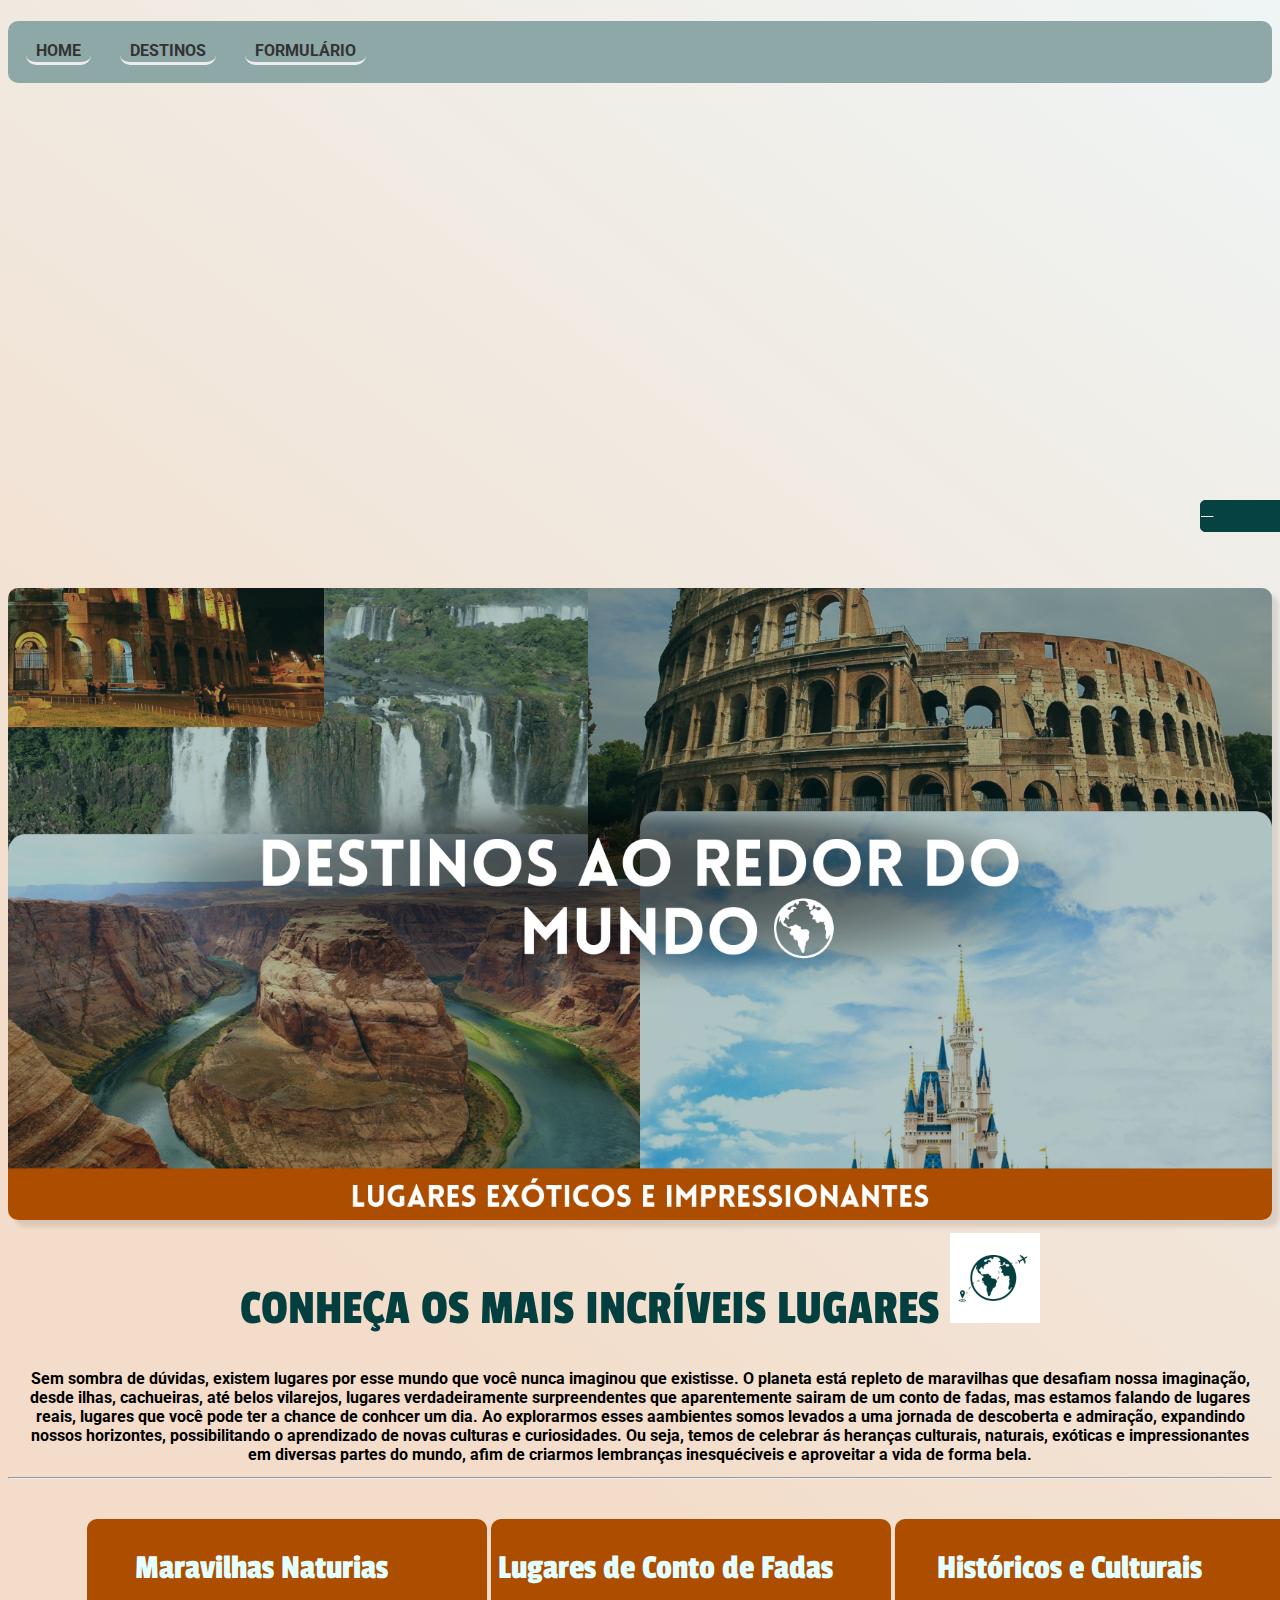
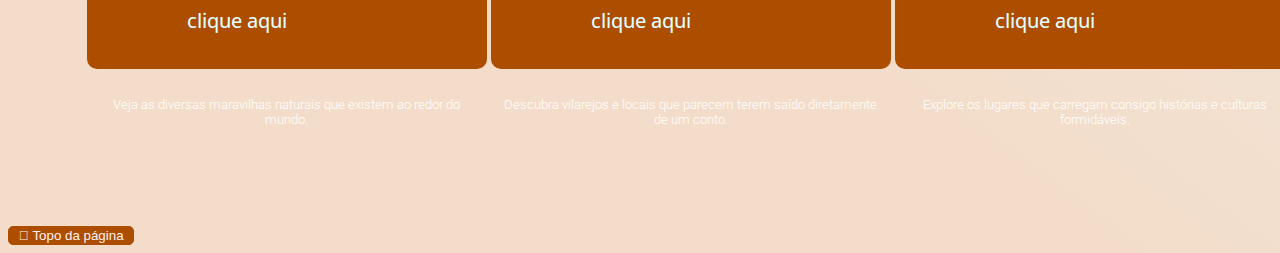
<file: Atividade 03/index.html>
<!DOCTYPE html>
<html lang="pt-br">
<head>
    <meta charset="UTF-8">
    <meta name="viewport" content="width=device-width, initial-scale=1.0">
    <title>Destinos ao Redor do Mundo</title>
    <link rel="stylesheet" type="text/css" href="style.css"/>
    </head>

    <body id="bodyindex">

    <!-- ancora e secao -->
    <h1 id="inicio"></h1> 
        <!-- menu -->
        <nav id="menu"> 
            <ul> 
              <li><a href="#inicio" id="corpo">HOME</a></li>
              <li><a href="#meio" id="corpo">DESTINOS</a></li>
              <li><a href="Formulario/formulario1.html" id="corpo" target="_blank">FORMULÁRIO</a></li>
            </ul> 
          </nav>

  
 
   <div id="flex">
          <img src="./Arquivos/imagens/Inserir um título.jpg" id="principal"></div>
        
      
  <!-- Título Principal -->
  <h1 id="especial"> CONHEÇA OS MAIS INCRÍVEIS LUGARES <img id="imagem" src="./Arquivos/imagens/Design sem nome (3).jpg" width="90px" /> </h1>
        <!-- Introduzindo o assunto -->
        <p align="justify" id="corpo1">
            Sem sombra de dúvidas, existem lugares por esse mundo que você nunca imaginou que existisse. O planeta está repleto de maravilhas que desafiam nossa imaginação, desde ilhas, cachueiras, até belos vilarejos, lugares verdadeiramente surpreendentes que aparentemente sairam de um conto de fadas, mas estamos falando de lugares reais, lugares que você pode ter a chance de conhcer um dia. Ao explorarmos esses aambientes somos levados a uma jornada de descoberta e admiração, expandindo nossos horizontes, possibilitando o aprendizado de novas culturas e curiosidades. Ou seja, temos de celebrar ás heranças culturais, naturais, exóticas e impressionantes em diversas partes do mundo, afim de criarmos lembranças inesquéciveis e aproveitar a vida de forma bela.
        </p>
       
<hr/>
         <!-- ancora meio -->
        <h1 id="meio"></h1> 
        <table id="table">
            <tr>
        <!-- Tópico 1 / página 2 : direcionar do index para a página 2 (maravilhas naturais)-->
        <td><p>
            <a href="./Arquivos/páginas/página 02.html" target="_blank"><button id="botao3" >
            <h2 id="especial3">Maravilhas Naturias <p id="minit">clique aqui</p></h2>
            
            <p id="corpo2">
                Veja as diversas maravilhas naturais que existem ao redor do mundo.
            </p>
            </button></a></td>
            <td>     <a href="./Arquivos/páginas/página 3.html" target="_blank"><button id="botao3">
                <h2 id="especial3">Lugares de Conto de Fadas <p id="minit">clique aqui</p></h2>
                
                <p id="corpo2">
                Descubra vilarejos e locais que parecem terem saído diretamente de um conto.
                </p>
            </button></a>
            </td>
            <td>  <a href="./Arquivos/páginas/página 04.html" target="_blank"><button id="botao3">
                <h2 id="especial3">Históricos e Culturais <p id="minit">clique aqui</p></h2>
                
                <p  id="corpo2">
                    Explore os lugares que carregam consigo histórias e culturas formidáveis.
                </p>
                </button></a></td>
        </p>
        </tr>


    </table>
        <br/>
       <!-- âncora : inicio da página (flutuante/botão) -->
       <h1 id="inicio"></h1>
        <a href="#inicio" id="botao1">𖤂</a>

        <!-- âncora (alternativa) : inicio da página -->
        <br/>
        <h1 id="inicio"></h1>
        <a href="#inicio" ><button id="botao">&nbsp;𖤂 Topo da página&nbsp;</button></a>
        
</body>
</html>
</file>
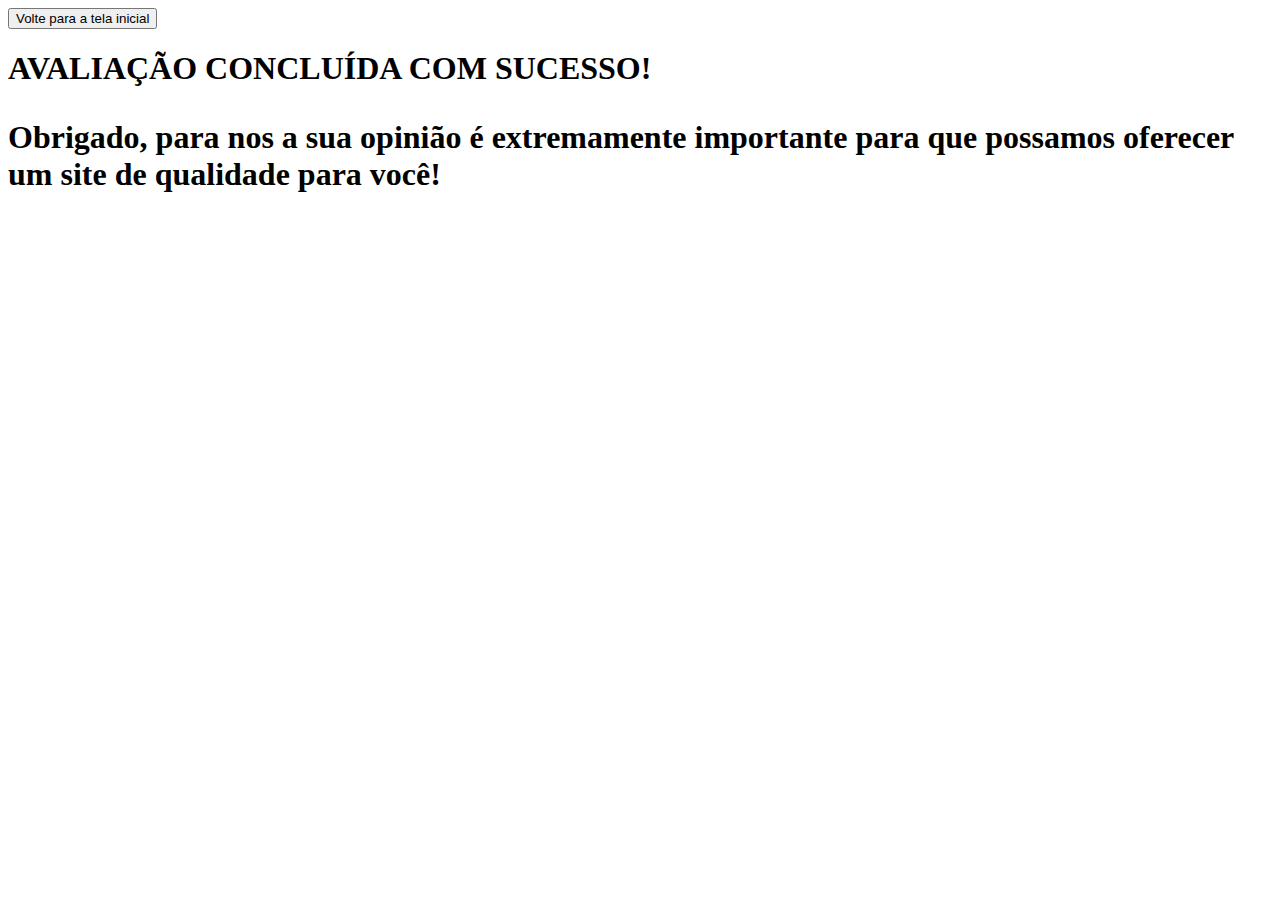
<file: Atividade 03/Formulario/pagina_sucesso.html>
<!DOCTYPE html>
<html lang="en">
<head>
    <meta charset="UTF-8">
    <meta name="viewport" content="width=device-width, initial-scale=1.0">
    <link rel="stylesheet" href="C:\Users\Ana Laura\Documents\Atividade 03\Arquivos\interface\style6.css" type="text/css">
    <title>Avaliação Enviada</title>
</head>
<body id="bodyob">
    <a href="../index.html"><button id="botao">Volte para a tela inicial</button></a>
    <H1 id="principal">AVALIAÇÃO CONCLUÍDA COM SUCESSO!  <p id="texto"> Obrigado, para nos a sua opinião é extremamente importante para que possamos oferecer um site de qualidade para você! </p></H1>
   
</body>
</html>
</file>
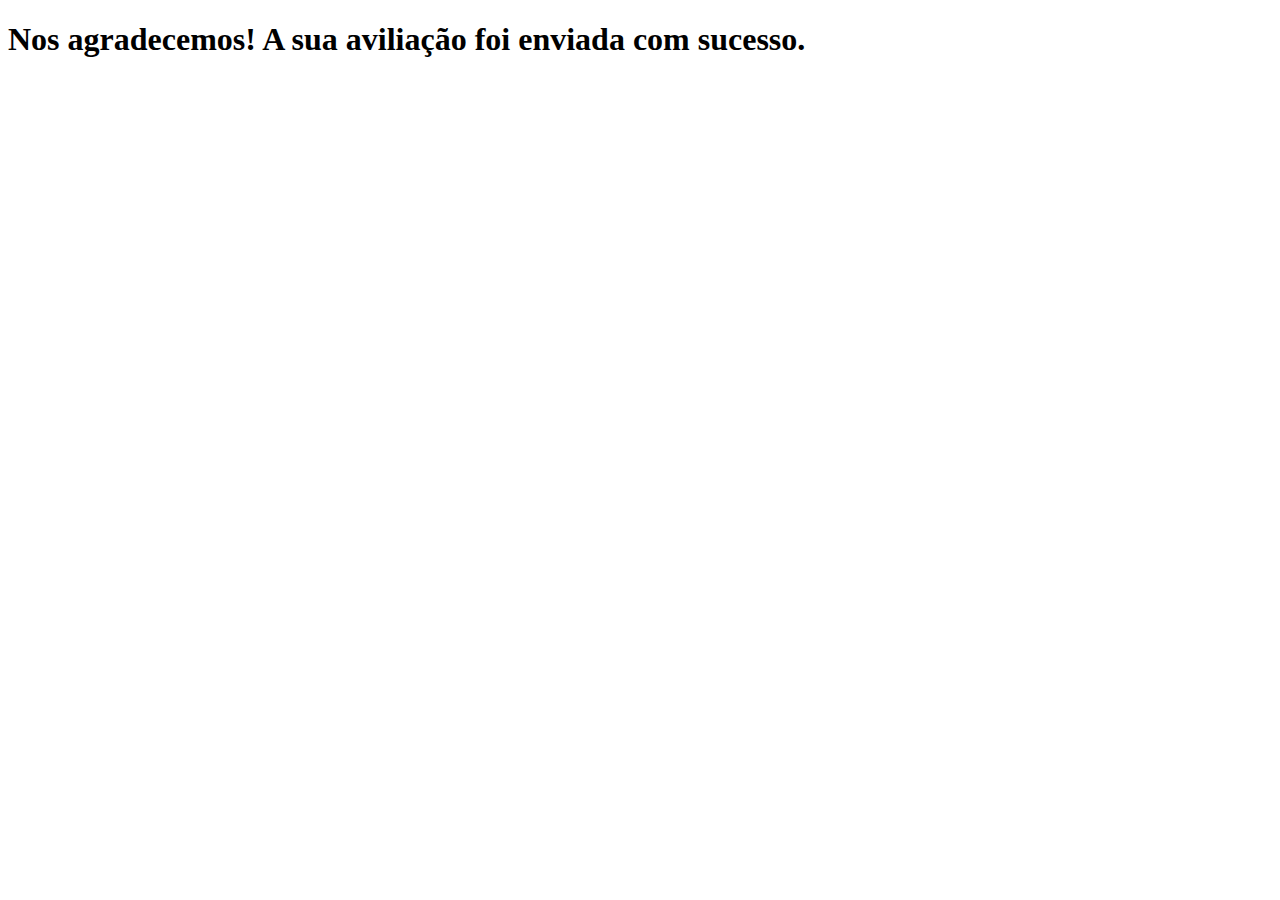
<file: Atividade 03/Arquivos/páginas/envio.html>
<!DOCTYPE html>
<html lang="en">
<head>
    <meta charset="UTF-8">
    <meta name="viewport" content="width=device-width, initial-scale=1.0">
    <title>Agradecimento</title>
</head>
<body>
    <h1>Nos agradecemos! A sua aviliação foi enviada com sucesso.</h1>
</body>
</html>
</file>
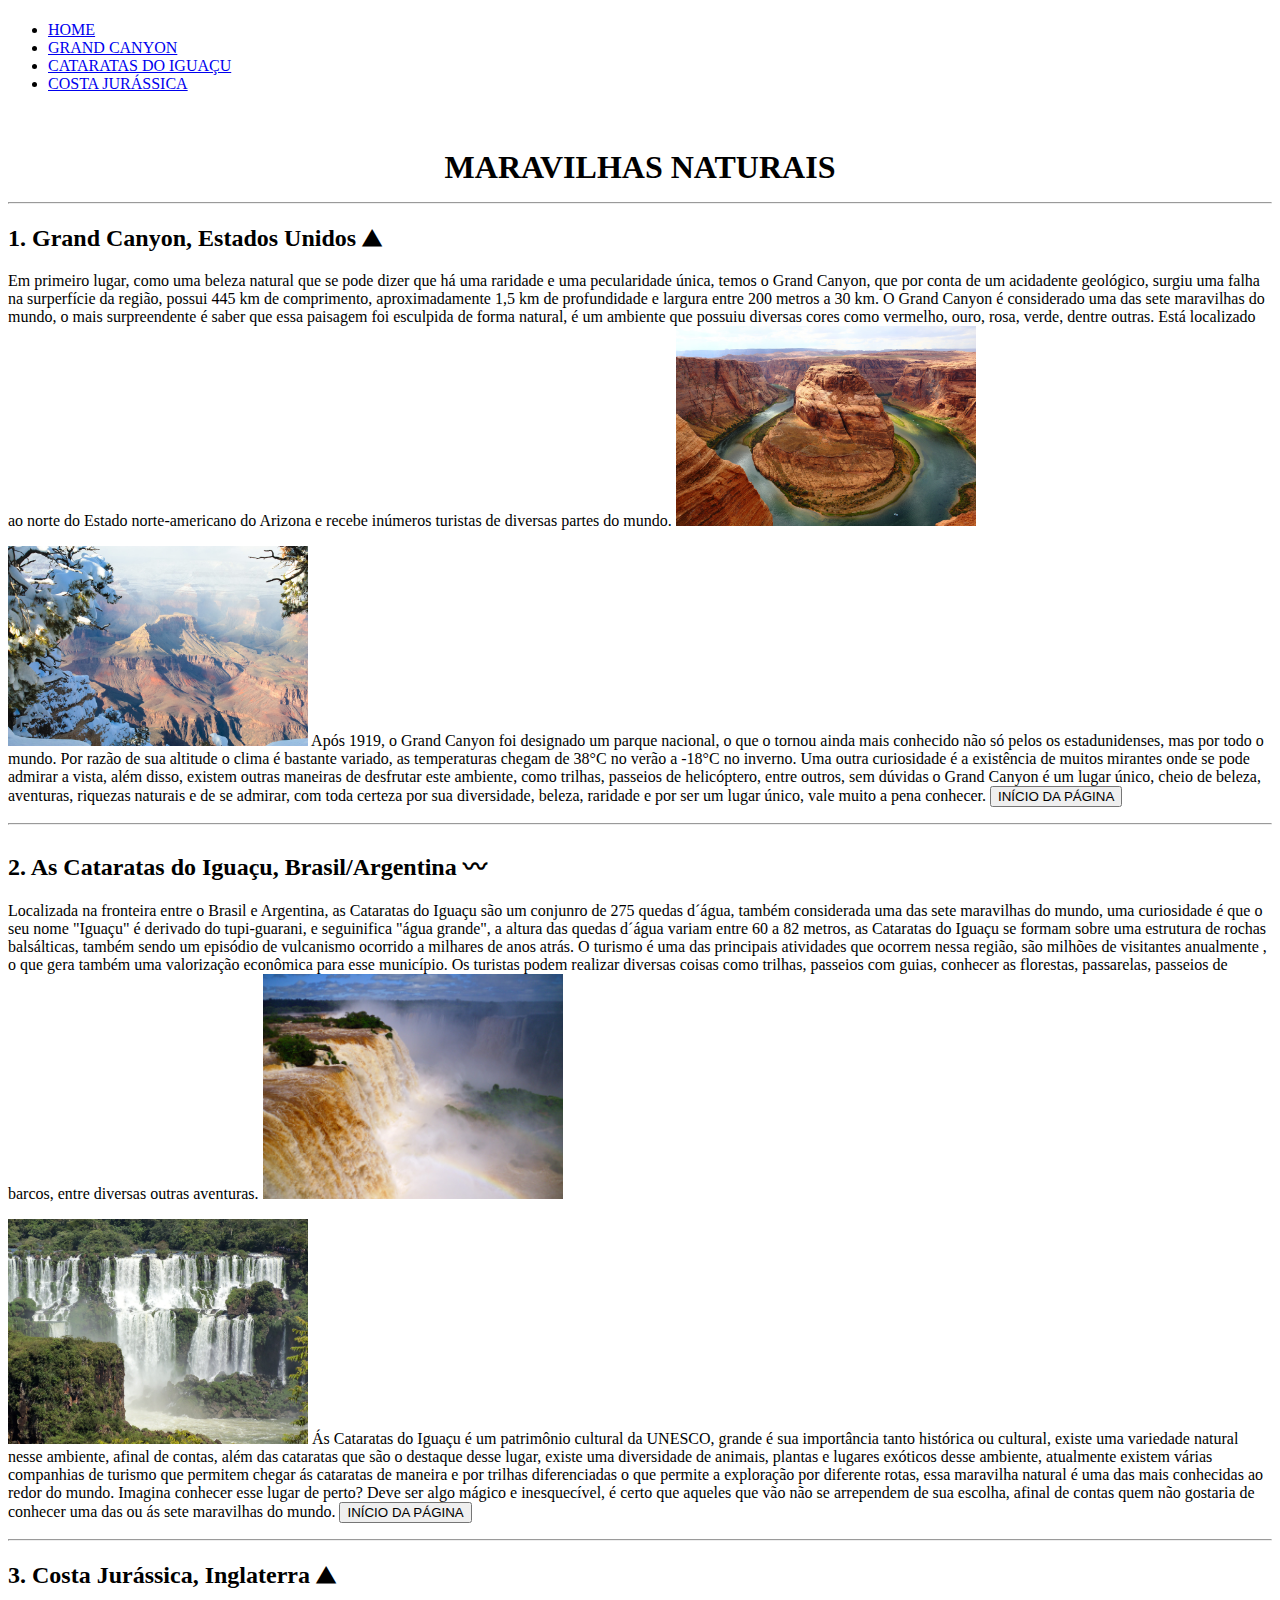
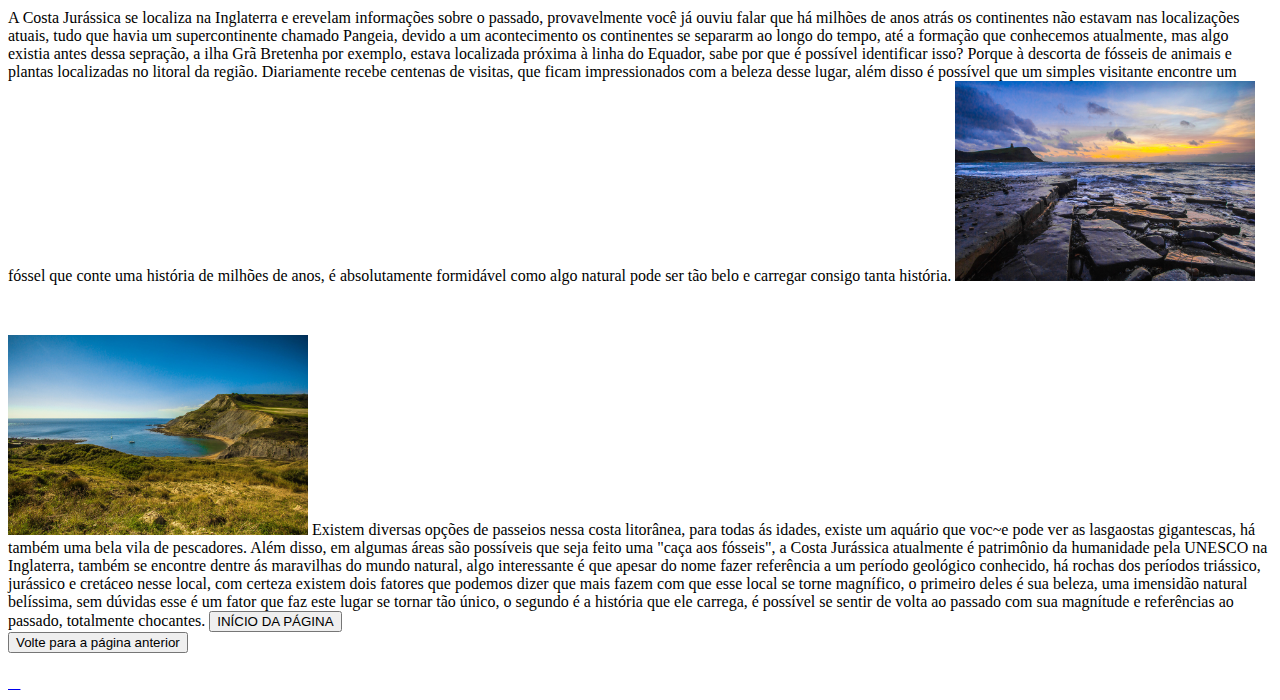
<file: Atividade 03/Arquivos/páginas/página 02.html>
<!DOCTYPE html>
<html lang="en">
<head>
    <meta charset="UTF-8">
    <meta name="viewport" content="width=device-width, initial-scale=1.0">
    <title>Maravilhas Naturais</title>
    <link rel="stylesheet" type="text/css" href="C:\Users\Ana Laura\Documents\Atividade 03\Arquivos\interface\style2.css">
</head>
<body>
  <!-- ancora -->
  <h1 id="inicio"></h1>
      
    <!-- menu -->
     <nav id="menu1"> 
         <ul> 
           <li><a href="C:\Users\Ana Laura\Documents\Atividade 03\index.html" id="corpo"> HOME</a></li>
            <li><a href="#1" id="corpo">GRAND CANYON</a></li>  <!-- âcora para os tópicos -->
            <li><a href="#2" id="corpo">CATARATAS DO IGUAÇU</a></li>
            <li><a href="#3" id="corpo">COSTA JURÁSSICA</a></li>
          </ul> 
          </nav>

        <!-- Título principal -->
        <br/>
       
        <h1 align="center" id="titulo">MARAVILHAS NATURAIS <hr id="linha"/></h1>
  
    <!-- (Lugar 1) -->
    <h1 id="1"></h1>
    <h2 id="sub">1. Grand Canyon, Estados Unidos ⛰ </h2>
    <p id="corpos">
    
    <!-- texto sobre o lugar  -->
    Em primeiro lugar, como uma beleza natural que se pode dizer que há uma raridade e uma pecularidade única, temos o Grand Canyon, que por conta de um acidadente geológico, surgiu uma falha na surperfície da região, possui 445 km de comprimento, aproximadamente 1,5 km de profundidade e largura entre 200 metros a 30 km. O Grand Canyon é considerado uma das sete maravilhas do mundo, o mais surpreendente é saber que essa paisagem foi esculpida de forma natural, é um ambiente que possuiu diversas cores como vermelho, ouro, rosa, verde, dentre outras. Está localizado ao norte do Estado norte-americano do Arizona e recebe inúmeros turistas de diversas partes do mundo.
      
    <!-- imagem 1 -->
    <a href="https://pixabay.com/pt/users/keyang-4015965/?utm_source=link-attribution&utm_medium=referral&utm_campaign=image&utm_content=1908283" target="_blank"><img id="box1" src="../imagens/horseshoe-bend-1908283_1920.jpg" width="300px" alt="Grand Canyon, Estados Unidos" title=" Grand Canyon, Estados Unidos"></a></p>

      

    <!-- Imagem 2 -->
    <p id="corpos">
            
      <a href="https://pixabay.com/pt/users/egorshitikov-4660647/?utm_source=link-attribution&utm_medium=referral&utm_campaign=image&utm_content=2110052" target="_blank"><img id="box2" src="../imagens/grand-canyon-winter-2110052_1920 (1).jpg" width="300px" alt="Grand Canyon" title="Grand Canyon"/></a> Após 1919, o Grand Canyon foi designado um parque nacional, o que o tornou ainda mais conhecido não só pelos os estadunidenses, mas por todo o mundo. Por razão de sua altitude o clima é bastante variado, as temperaturas chegam de 38°C no verão a -18°C no inverno. Uma outra curiosidade é a existência de muitos mirantes onde se pode admirar a vista, além disso, existem outras maneiras de desfrutar este ambiente, como trilhas, passeios de helicóptero, entre outros, sem dúvidas o Grand Canyon é um lugar único, cheio de beleza, aventuras, riquezas naturais e de se admirar, com toda certeza por sua diversidade, beleza, raridade e por ser um lugar único, vale muito a pena conhecer.
    
    <!-- alternativa âncora -->
    <a href="#inicio"><button id="botao">INÍCIO DA PÁGINA</button></a>

    <hr id="linha"/></h1>
        

    <!-- (lugar 2) -->
     <h1 id="2"></h1>
     <h2 id="sub">2. As Cataratas do Iguaçu, Brasil/Argentina 〰</h2>
     <p id="corpos">
          
      <!-- texto sobre o lugar -->
      Localizada na fronteira entre o Brasil e Argentina, as Cataratas do Iguaçu são um conjunro de 275 quedas d´água, também considerada uma das sete maravilhas do  mundo, uma curiosidade é que o seu nome "Iguaçu" é derivado do tupi-guarani, e seguinifica "água grande", a altura das quedas d´água variam entre 60 a 82 metros, as Cataratas do Iguaçu se formam sobre uma estrutura de rochas balsálticas, também sendo um episódio de vulcanismo ocorrido a milhares de anos atrás. O turismo é uma das principais atividades que ocorrem nessa região, são milhões de visitantes anualmente , o que gera também uma valorização econômica para esse município. Os turistas podem realizar diversas coisas como trilhas, passeios com guias, conhecer as florestas, passarelas, passeios de barcos, entre diversas outras aventuras.
        
       <a href="https://pixabay.com/pt/users/oljabo-32264/" target="_blank"><img id="box1" src="../imagens/waterfall-106924_1280.jpg" width="300px" alt="Cataratas do Iguaçu" title="Cataratas do Iguaçu"></a></p>
        
       <!-- Imagem 4 -->
       <p id="corpos">
                    
       <a href="https://pixabay.com/pt/users/vanessammarques-4530384/" ><img id="box2" src="../imagens/cataracts-2059109_1920.jpg" width="300px" alt="Cataratas do Iguaçu" title="Cataratas do Iguaçu"/></a> 

       <!-- Texto 2 -->
      Ás Cataratas do Iguaçu é um patrimônio cultural da UNESCO, grande é sua importância tanto histórica ou cultural, existe uma variedade natural nesse ambiente, afinal de contas, além das cataratas que são o destaque desse lugar, existe uma diversidade de animais, plantas e lugares exóticos desse ambiente, atualmente existem várias companhias de turismo que permitem chegar ás cataratas de maneira e por trilhas diferenciadas o que permite a exploração por diferente rotas, essa maravilha natural é uma das mais conhecidas ao redor do mundo. Imagina conhecer esse lugar de perto? Deve ser algo mágico e inesquecível, é certo que aqueles que vão não se arrependem de sua escolha, afinal de contas quem não gostaria de conhecer uma das ou ás sete maravilhas do mundo.
       
       <a href="#inicio"><button id="botao">INÍCIO DA PÁGINA</button></a>

        
      <hr id="linha"/>

      <!-- (Lugar 3) -->
      <h1 id="3"></h1>
      <h2 id="sub">3. Costa Jurássica, Inglaterra ⛰ </h2>
      <p id="corpos">
      
      <!-- texto sobre o lugar -->
      A Costa Jurássica se localiza na Inglaterra e erevelam informações sobre o passado, provavelmente você já ouviu falar que há milhões de anos atrás os continentes não estavam nas localizações atuais, tudo que havia um supercontinente chamado Pangeia, devido a um acontecimento os continentes se separarm ao longo do tempo, até a formação que conhecemos atualmente, mas algo existia antes dessa sepração, a ilha Grã Bretenha por exemplo, estava localizada próxima à linha do Equador, sabe por que é possível identificar isso? Porque à descorta de fósseis de animais e plantas localizadas no litoral da região. Diariamente recebe centenas de visitas, que ficam impressionados com a beleza desse lugar, além disso é possível que um simples visitante encontre um fóssel que conte uma história de milhões de anos, é absolutamente formidável como algo natural pode ser tão belo e carregar consigo tanta história.
      
       <a href="https://pixabay.com/pt/users/diego_torres-1118992/" target="_blank"><img id="box1" width="300px" alt="Costa Jurássica, Inglaterra" title="Costa Jurássica, Inglaterra" src="../imagens/jurassic-coast-1089035_1920.jpg">  </a></p> 

              
                <br/>
      
       <!-- Imagem 6 -->
       <p id="corpos">
                  
       <a href="https://pixabay.com/pt/users/diego_torres-1118992/" target="_blank"><img id="box2" src="../imagens/jurassic-coast-1000517_1920.jpg" width="300px" alt="Grand Canyon" title="Grand Canyon"/></a> 
       Existem diversas opções de passeios nessa costa litorânea, para todas ás idades, existe um aquário que voc~e pode ver as lasgaostas gigantescas, há também uma bela vila de pescadores. Além disso, em algumas áreas são possíveis que seja feito uma "caça aos fósseis", a Costa Jurássica atualmente é patrimônio da humanidade pela UNESCO na Inglaterra, também se encontre dentre ás maravilhas do mundo natural, algo interessante é que apesar do nome fazer referência a um período geológico conhecido, há rochas dos períodos triássico, jurássico e cretáceo nesse local, com certeza existem dois fatores que podemos dizer que mais fazem com que esse local se torne magnífico, o primeiro deles é sua beleza, uma imensidão natural belíssima, sem dúvidas esse é um fator que faz este lugar se tornar tão único, o segundo é a história que ele carrega, é possível se sentir de volta ao passado com sua magnítude e referências ao passado, totalmente chocantes.
       <a href="#inicio"><button id="botao">INÍCIO DA PÁGINA</button></a>



        <!-- página anterior -->
         </br>
        <a href="C:\Users\Ana Laura\Documents\Atividade 02\index.html" target="_blank"> <button id="botao">Volte para a página anterior</button></a>

    <!-- ancora -->
     <h1 id="inicio"></h1>
     <a href="#inicio" id="botao1">𖤂</a>
</body>
</html>
</file>
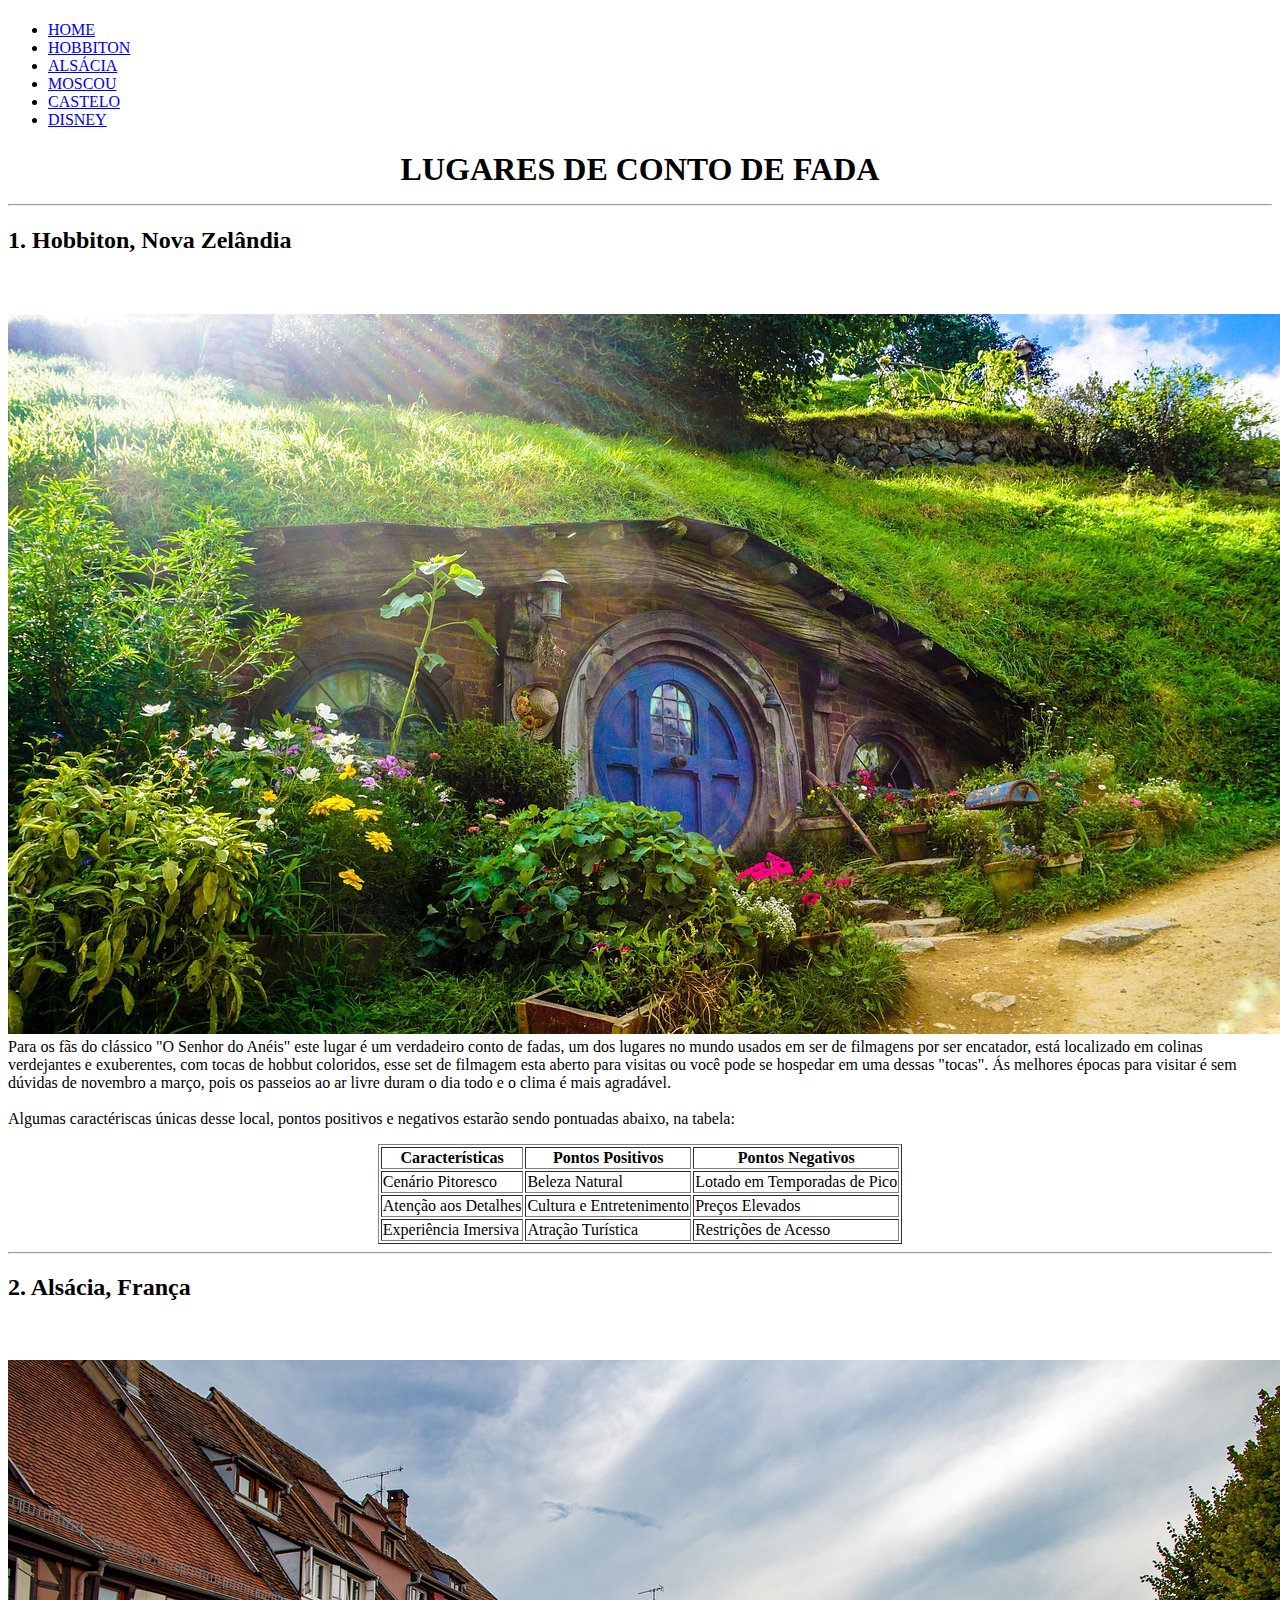
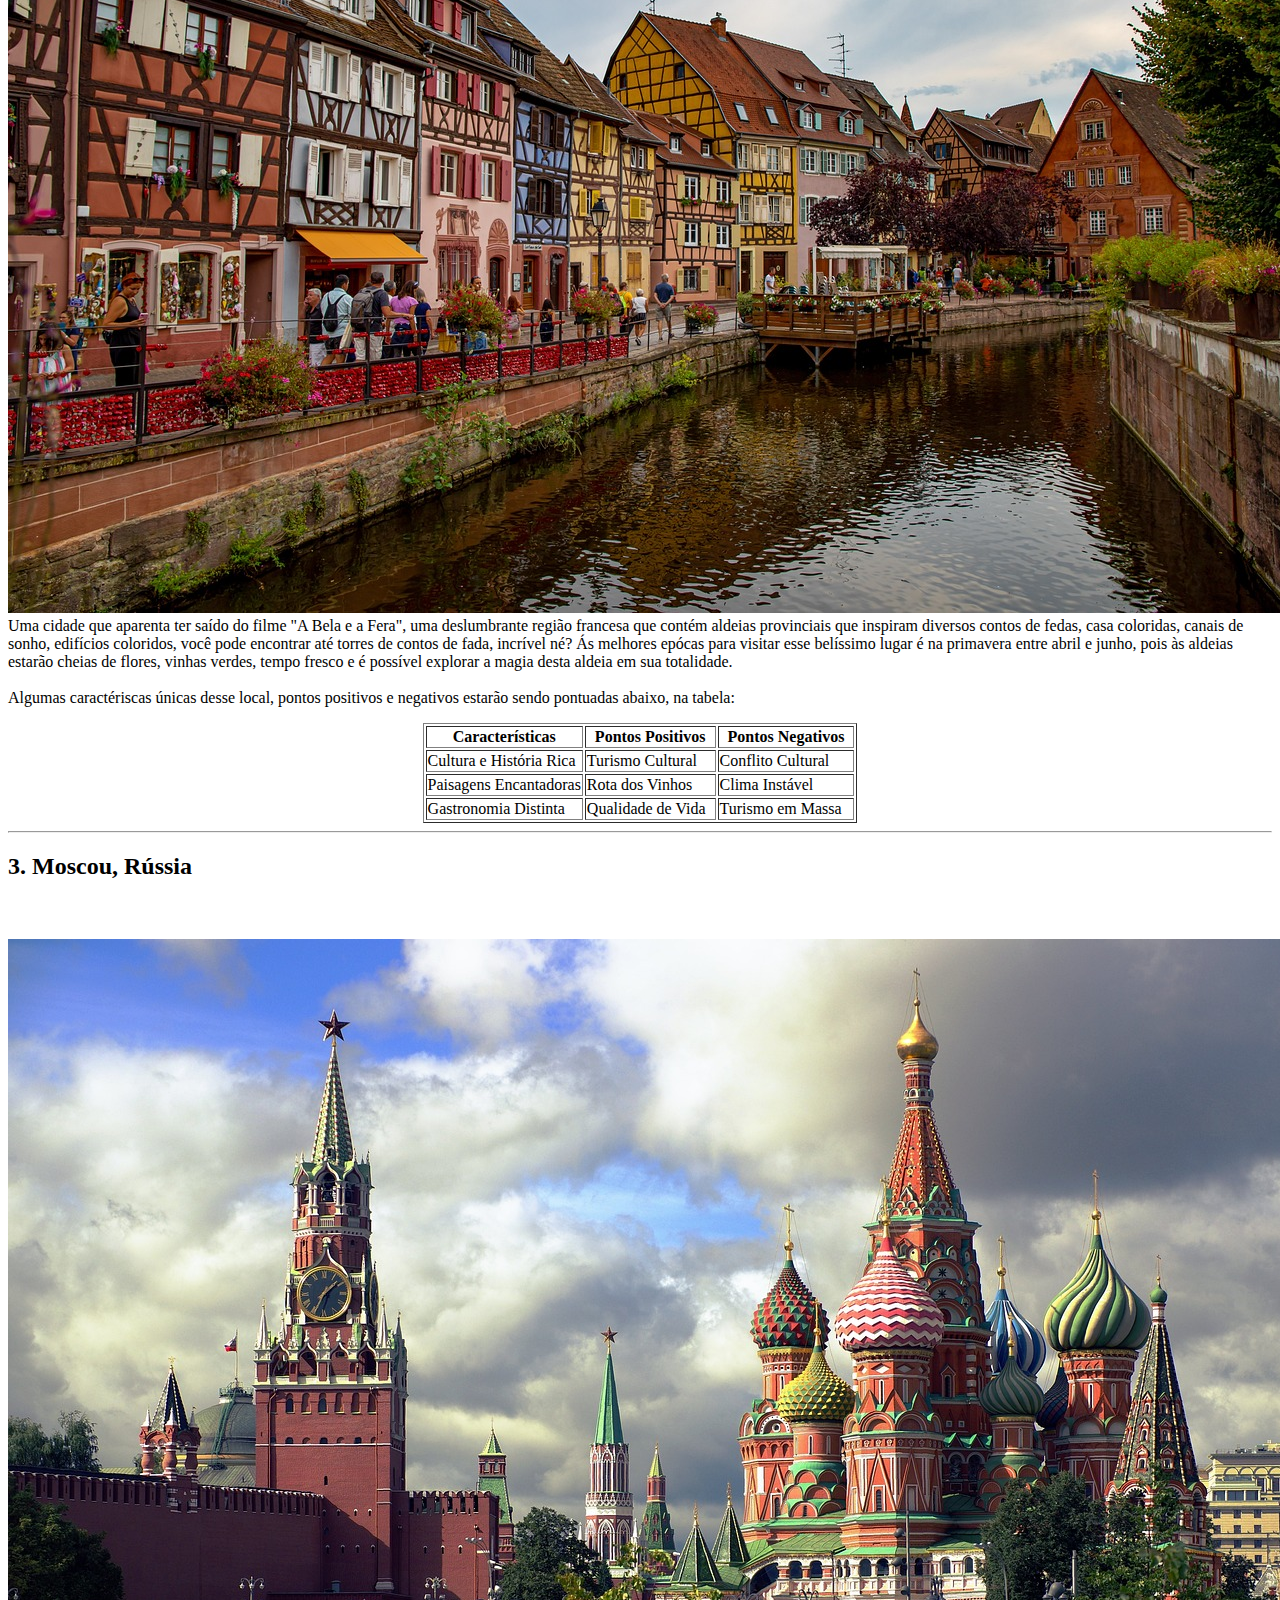
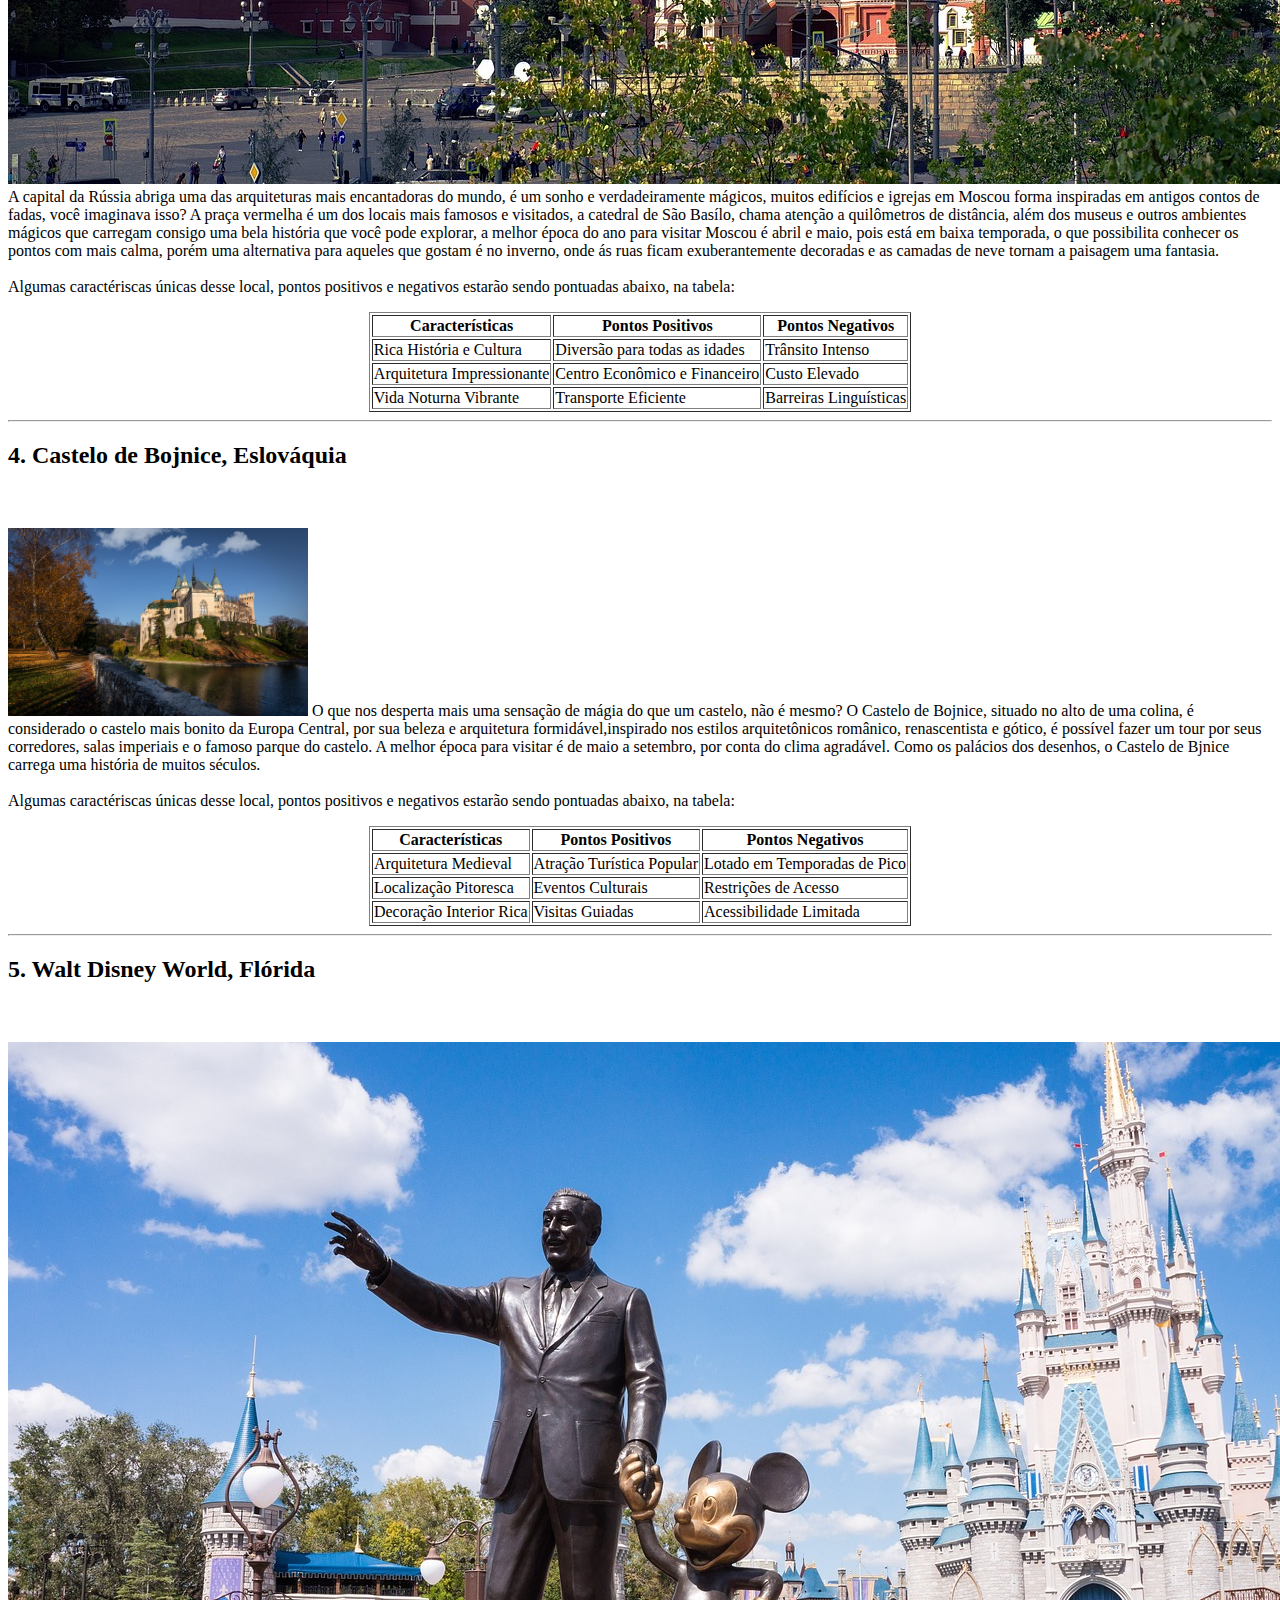
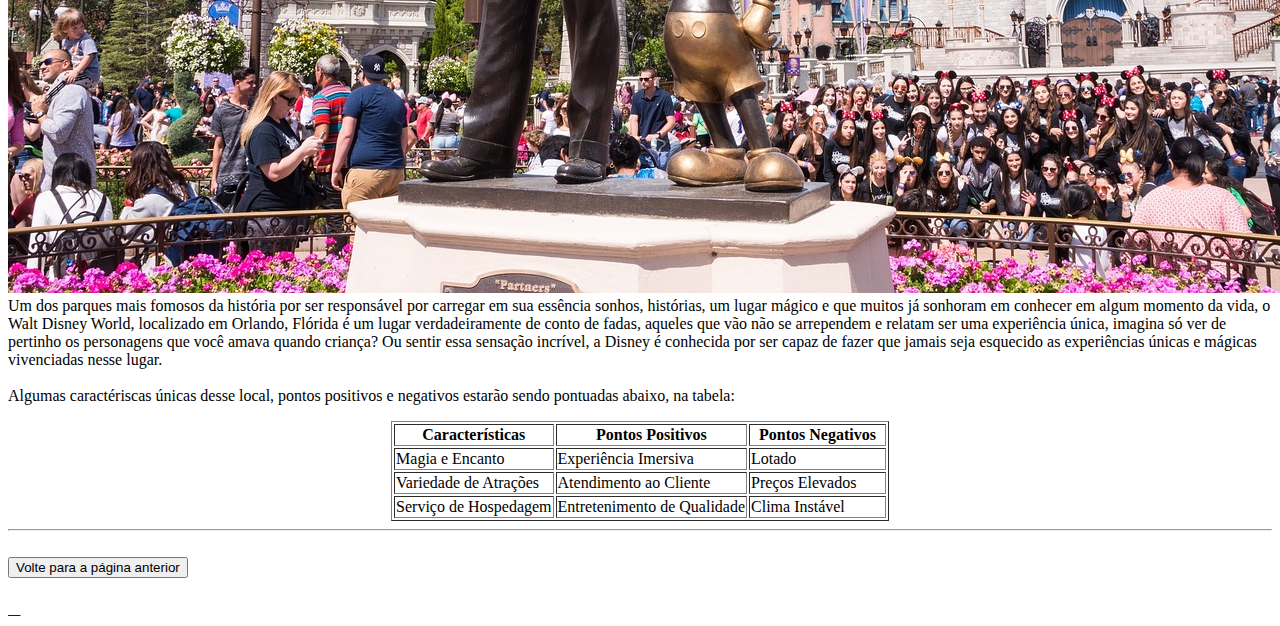
<file: Atividade 03/Arquivos/páginas/página 3.html>
<!DOCTYPE html>
<html lang="en">
<head>
    <meta charset="UTF-8">
    <meta name="viewport" content="width=device-width, initial-scale=1.0">

    <!-- puxando css -->
    <link rel="stylesheet"  type="text/css" href="C:\Users\Ana Laura\Documents\Atividade 03\Arquivos\interface\style3.css">

    <title>Lugares de Conto de Fada</title>
</head>
 <body>
     <!-- ancora -->
  <h1 id="inicio"></h1>

         <!-- menu -->
         <nav id="menu1"> 
             <ul> 
               <li><a href="C:\Users\Ana Laura\Documents\Atividade 03\index.html" id="corpo"> HOME</a></li>
               <li><a href="#1" id="corpo">HOBBITON</a></li>
               <li><a href="#2" id="corpo">ALSÁCIA</a></li>
               <li><a href="#3" id="corpo">MOSCOU</a></li>
               <li><a href="#4" id="corpo">CASTELO</a></li>
               <li><a href="#5" id="corpo">DISNEY</a></li>
             </ul> 
           </nav>
         <!-- Título -->
         <h1 align="center" id="titulo">LUGARES DE CONTO DE FADA<hr id="linha"/></h1>
         
    <!-- tabela 1 -->
    <h2 id="sub">1. Hobbiton, Nova Zelândia </h2>
    <br/>
     <!-- ancora -->
    <h1 id="1"></h1>
    <p id="corpop">
        <!-- Créditos na imagem -->
        <a href="https://pixabay.com/pt/users/stocksnap-894430/" target="_blank"><img id="box2" src="../imagens/house-2616607_1280.jpg" alt="Hobbiton, Nova Zelândia" title="Hobbiton, Nova Zelândia"/></a> Para os fãs do clássico "O Senhor do Anéis" este lugar é um verdadeiro conto de fadas, um dos lugares no mundo usados em ser de filmagens por ser encatador, está localizado em colinas verdejantes e exuberentes, com tocas de hobbut coloridos, esse set de filmagem esta aberto para visitas ou você pode se hospedar em uma dessas "tocas". Ás melhores épocas para visitar é sem dúvidas de novembro a março, pois os passeios ao ar livre duram o dia todo e o clima é mais agradável. <br/> <br/>  Algumas caractériscas únicas desse local, pontos positivos e negativos estarão sendo pontuadas abaixo, na tabela:</p>

       
    
    <Table id="tabela1" border="1" align="center">
        <tr>
            <th> &nbsp; Características &nbsp; </th>
            <th > &nbsp; Pontos Positivos &nbsp; </th>
            <th> &nbsp; Pontos Negativos &nbsp; </th>
        </tr>
        <tr>
            <td> Cenário Pitoresco </td>
            <td> Beleza Natural </td>
            <td> Lotado em Temporadas de Pico </td>
        </tr>
        <tr>
            <td> Atenção aos Detalhes </td>
            <td> Cultura e Entretenimento </td>
            <td> Preços Elevados </td>
        </tr>
        <tr>
            <td> Experiência Imersiva </td>
            <td> Atração Turística </td>
            <td> Restrições de Acesso </td>
        </tr>
        </Table>
        <hr id="linha"/>

        <h2 id="sub">2. Alsácia, França </h2>
        <br/>
         <!-- ancora -->
         <h1 id="2"></h1>
        <p id="corpop">
        <!-- Créditos na imagem -->
        <a href="https://pixabay.com/pt/users/pat_photographies-298457/" target="_blank" ><img id="box2" src="../imagens/colmar-7502208_1280.jpg"  alt="Alsácia, França" title="Alsácia, França"/></a> Uma cidade que aparenta ter saído do filme "A Bela e a Fera", uma deslumbrante região francesa que contém aldeias provinciais que inspiram diversos contos de fedas, casa coloridas, canais de sonho, edifícios coloridos, você pode encontrar até torres de contos de fada, incrível né? Ás melhores epócas para visitar esse belíssimo lugar é na primavera entre abril e junho, pois às aldeias estarão cheias de flores, vinhas verdes, tempo fresco e é possível explorar a magia desta aldeia em sua totalidade. <br/> <br/>  Algumas caractériscas únicas desse local, pontos positivos e negativos estarão sendo pontuadas abaixo, na tabela:  </p>

    
    <!-- tabela 2 -->
    <Table id="tabela1" border="1" align="center">
    <tr>
        <th> &nbsp; Características &nbsp; </th>
        <th > &nbsp; Pontos Positivos &nbsp; </th>
        <th> &nbsp; Pontos Negativos &nbsp; </th>
    </tr>
    <tr>
        <td> Cultura e História Rica </td>
        <td> Turismo Cultural </td>
        <td> Conflito Cultural </td>
    </tr>
    <tr>
        <td> Paisagens Encantadoras </td>
        <td> Rota dos Vinhos </td>
        <td> Clima Instável </td>
    </tr>
    <tr>
        <td> Gastronomia Distinta </td>
        <td> Qualidade de Vida </td>
        <td> Turismo em Massa </td>
    </tr>
    </Table>
            
    <hr id="linha"/>

    
    <h2 id="sub">3. Moscou, Rússia </h2>
    <br/>
      <!-- ancora -->
      <h1 id="3"></h1>
      <p id="corpop">
         <!-- Créditos na imagem -->
     <a href="https://pixabay.com/pt/users/essuera-10850297/" target="_blank"><img id="box2" src="../imagens/moscow-3895333_1280.jpg" alt="Moscou, Rússia" title="Moscou, Rússia"/></a> A capital da Rússia abriga uma das arquiteturas mais encantadoras do mundo, é um sonho e verdadeiramente mágicos, muitos edifícios e igrejas em Moscou forma inspiradas em antigos contos de fadas, você imaginava isso? A praça vermelha é um dos locais mais famosos e visitados, a catedral de São Basílo, chama atenção a quilômetros de distância, além dos museus e outros ambientes mágicos que carregam consigo uma bela história que você pode explorar, a melhor época do ano para visitar Moscou é abril e maio, pois está em baixa temporada, o que possibilita conhecer os pontos com mais calma, porém uma alternativa para aqueles que gostam é no inverno, onde ás ruas ficam exuberantemente decoradas e as camadas de neve tornam a paisagem uma fantasia. <br/> <br/>  Algumas caractériscas únicas desse local, pontos positivos e negativos estarão sendo pontuadas abaixo, na tabela: </p>


     <!-- tabela 4 -->
    <Table id="tabela1" border="1" align="center">
        <tr>
            <th> &nbsp; Características &nbsp; </th>
            <th > &nbsp; Pontos Positivos &nbsp; </th>
            <th> &nbsp; Pontos Negativos &nbsp; </th>
        </tr>
        <tr>
            <td> Rica História e Cultura </td>
            <td> Diversão para todas as idades </td>
            <td> Trânsito Intenso </td>
        </tr>
        <tr>
            <td> Arquitetura Impressionante </td>
            <td> Centro Econômico e Financeiro </td>
            <td> Custo Elevado </td>
        </tr>
        <tr>
            <td> Vida Noturna Vibrante </td>
            <td> Transporte Eficiente </td>
            <td> Barreiras Linguísticas </td>
        </tr>
    </Table>
    <hr id="linha"/>

    <h2 id="sub">4. Castelo de Bojnice, Eslováquia</h2>
    <br/>
                
      <!-- ancora -->
      <h1 id="4"></h1>
      <p id="corpop">
     <!-- Créditos na imagem -->
                        
    <a href="https://pixabay.com/pt/users/idat-18128501/"><img id="box2" src="../imagens/castle-6811881_1280.jpg" width="300px" alt="Grand Canyon" title="Grand Canyon"/></a> O que nos desperta mais uma sensação de mágia do que um castelo, não é mesmo? O Castelo de Bojnice, situado no alto de uma colina, é considerado o castelo mais bonito da Europa Central, por sua beleza e arquitetura formidável,inspirado nos estilos arquitetônicos românico, renascentista e gótico, é possível fazer um tour por seus corredores, salas imperiais e o famoso parque do castelo. A melhor época para visitar é de maio a setembro, por conta do clima agradável. Como os palácios dos desenhos, o Castelo de Bjnice carrega uma história de muitos séculos. <br/> <br/>  Algumas caractériscas únicas desse local, pontos positivos e negativos estarão sendo pontuadas abaixo, na tabela: </p>

                   
    <!-- tabela 4 -->
     <Table id="tabela1" border="1" align="center">
         <tr>
            <th> &nbsp; Características &nbsp; </th>
            <th > &nbsp; Pontos Positivos &nbsp; </th>
            <th> &nbsp; Pontos Negativos &nbsp; </th>
        </tr>
        <tr>
            <td> Arquitetura Medieval </td>
            <td> Atração Turística Popular </td>
            <td> Lotado em Temporadas de Pico </td>
        </tr>
        <tr>
            <td> Localização Pitoresca </td>
            <td> Eventos Culturais </td>
            <td> Restrições de Acesso </td>
        </tr>
        <tr>
            <td> Decoração Interior Rica </td>
            <td> Visitas Guiadas </td>
            <td> Acessibilidade Limitada </td>
        </tr>
        </Table>
    <hr id="linha"/>
    
    <h2 id="sub">5. Walt Disney World, Flórida </h2>
    <br/>
                   
      <!-- ancora -->
    <h1 id="5"></h1>
    <p id="corpop">
        <!-- Créditos na imagem -->
                            
    <a href="https://pixabay.com/pt/users/henninge-1668302/" target="_blank"><img id="box2" src="../imagens/disney-2692578_1280.jpg" alt=" Walt Disney World, Flórida" title=" Walt Disney World, Flórida"/></a> Um dos parques mais fomosos da história por ser responsável por carregar em sua essência sonhos, histórias, um lugar mágico e que muitos já sonhoram em conhecer em algum momento da vida, o Walt Disney World, localizado em Orlando, Flórida é um lugar verdadeiramente de conto de fadas, aqueles que vão não se arrependem e relatam ser uma experiência única, imagina só ver de pertinho os personagens que você amava quando criança? Ou sentir essa sensação incrível, a Disney é conhecida por ser capaz de fazer que jamais seja esquecido as experiências únicas e mágicas vivenciadas nesse lugar. <br/> <br/>  Algumas caractériscas únicas desse local, pontos positivos e negativos estarão sendo pontuadas abaixo, na tabela: </p>

    <!-- tabela 5 -->
    <Table id="tabela1" border="1" align="center">
        <tr>
            <th> &nbsp; Características &nbsp; </th>
            <th > &nbsp; Pontos Positivos &nbsp; </th>
            <th> &nbsp; Pontos Negativos &nbsp; </th>
        </tr>
        <tr>
            <td> Magia e Encanto </td>
            <td> Experiência Imersiva </td>
            <td> Lotado </td>
        </tr>
        <tr>
            <td> Variedade de Atrações </td>
            <td> Atendimento ao Cliente </td>
            <td> Preços Elevados </td>
        </tr>
        <tr>
            <td> Serviço de Hospedagem </td>
            <td> Entretenimento de Qualidade </td>
            <td> Clima Instável </td>
        </tr>
</Table>
<hr id="linha"/>

 <!-- página anterior -->
</br>
<a href="C:\Users\Ana Laura\Documents\Atividade 02\index.html" target="_blank"> <button id="botao">Volte para a página anterior</button></a>

<!-- ancora -->
<h1 id="inicio"></h1>
<a href="#inicio" id="botao1">𖤂</a>
                   
                          
</body>
</html>
</file>
<file: Atividade 03/style.css>
/* fonte */
@import url('https://fonts.googleapis.com/css2?family=IM+Fell+English:ital@0;1&family=Passion+One:wght@400;700;900&display=swap');
@import url('https://fonts.googleapis.com/css2?family=IM+Fell+English:ital@0;1&family=Passion+One:wght@400;700;900&family=Roboto:ital,wght@0,100;0,300;0,400;0,500;0,700;0,900;1,100;1,300;1,400;1,500;1,700;1,900&display=swap');
@import url('https://fonts.googleapis.com/css2?family=IM+Fell+English:ital@0;1&family=Open+Sans:ital,wght@0,300..800;1,300..800&family=Passion+One:wght@400;700;900&family=Roboto:ital,wght@0,100;0,300;0,400;0,500;0,700;0,900;1,100;1,300;1,400;1,500;1,700;1,900&display=swap');
@import url('https://fonts.googleapis.com/css2?family=IM+Fell+English:ital@0;1&family=Open+Sans:ital,wdth,wght@0,94.2,477;1,94.2,477&family=Passion+One&family=Roboto:ital,wght@0,100;0,300;0,400;0,500;0,700;0,900;1,100;1,300;1,400;1,500;1,700;1,900&display=swap');
/* Cor do fundo */
#bodyindex {
    background-color: rgba(255, 253, 250, 0.897);
}
/* título */
#table{
    margin-left: 6%;
}
#especial {
    color: rgb(3, 63, 63);
    
        font-family: "Passion One", sans-serif;
        font-weight: 400;
        font-size: 50px;
        font-style: normal;
        margin-top: 1%;
        text-align-last: center;
        
}
/* subtítulo */
#especial2 {
    color: rgb(172, 77, 0);
    
        font-family: "Passion One", sans-serif;
        font-weight: 400;
        font-size: 30px;
        font-style: normal;
}
/* corpo */
#corpo {
        margin: 1%;
        color: rgb(0, 0, 0);
        font-family: "Roboto", sans-serif;
        font-weight: 700;
        font-style: normal;
}
#corpo1 {
    margin: 3%;
    color: rgb(0, 0, 0);
    font-family: "Roboto", sans-serif;
    font-weight: 700;
    font-style: normal;
}
/* botão topo */
#botao{
    border: solid 1px rgb(172, 77, 0);
    border-radius: 5px;
    width: "100px";
    color: rgb(253, 243, 243);
    background-color:rgb(172, 77, 0);
    transition: background-color 0.5s ease, color 0.5s ease, transform 0.5s ease;
}
#botao:hover{
    background-color: rgb(111, 182, 176);
    color: rgb(0, 0, 0);
    transform: scale(1.2)
}
/* botão flutuante */
#botao1{
    border: solid 20px rgb(3, 63, 63);
    border-radius: 900px;
    color: rgb(253, 243, 243);
    background-color: rgb(3, 63, 63);
    transition: background-color 0.5s ease, color 0.5s ease, transform 0.5s ease;
    position:fixed;
    top: 500px;
    left: 1200px;
}
#botao1:hover{
    background-color:  rgb(3, 63, 63);
    color: rgb(81, 255, 174);
    transform: scale(1.2)
}
/* botão oficial */
#botao3{
     border: solid 1px  rgb(172, 77, 0);
     width:400px;
     height: 150px;
    border-radius: 10px;
    border-style: initial;
    color: rgb(253, 243, 243);
     background-color:  rgb(172, 77, 0);
    transition: background-color 0.5s ease, color 0.5s ease, transform 0.5s ease;

}
#botao3:hover{
    background-color: rgb(106, 148, 144);
    color: rgb(0, 0, 0);
    width:500px;
     height: 200px;
    transform: scale(1.2)
}
/* informações */
#corpo2{
    color: rgb(255, 255, 255);
    font-family: "Roboto", sans-serif;
    font-weight: 300;
    font-style: normal;

}
/* texto botão */
#especial3, #minit {
    color: rgb(227, 255, 255);
    
        font-family: "Passion One", sans-serif;
        font-weight: 100;
        font-size: 35px;
        left:0px;
        display: inline-block;
        margin-right: 50px;
        align-items: center;
        font-style: normal;
}
/* texto botão */
#minit {
    color: rgb(227, 255, 255);
        font-family: "Open Sans", sans-serif;
        font-optical-sizing: auto;
        font-weight: 477;
        font-size: 20px;
        align-items: center;
        font-style: normal;
}
/* menu */
  #menu ul { padding: 5px;
    margin:0px;
    background-color:rgb(142, 168, 168);
    list-style:none;
    margin-top: 0%;
    border-radius: 10px;
  }
  #menu ul li { display: inline; }
  #menu ul li a { 
    padding: 2px 10px; 
    border-radius: 10px;
    display: inline-block; /* visual do link */ 
    background-color:rgb(142, 168, 168); 
    color: #333; 
    text-decoration: none; 
    border-bottom:3px solid #EDEDED; 
}
#menu ul li a:hover { 
    background-color:#D6D6D6;
    color: #6D6D6D;
    border-bottom:3px solid rgb(6, 66, 66);
  }
#principal {
    border-radius:10px;
    width: 100%;
    box-shadow: 7px 7px 4px rgba(0, 0, 0, 0.1);
}
#flex{

display: flex;
align-items: center;
justify-content: center;
}

/* formulario */
/* fontes */
@import url('https://fonts.googleapis.com/css2?family=IM+Fell+English:ital@0;1&family=Passion+One:wght@400;700;900&display=swap');
@import url('https://fonts.googleapis.com/css2?family=IM+Fell+English:ital@0;1&family=Passion+One:wght@400;700;900&family=Roboto:ital,wght@0,100;0,300;0,400;0,500;0,700;0,900;1,100;1,300;1,400;1,500;1,700;1,900&display=swap');
@import url('https://fonts.googleapis.com/css2?family=IM+Fell+English:ital@0;1&family=Open+Sans:ital,wght@0,300..800;1,300..800&family=Passion+One:wght@400;700;900&family=Roboto:ital,wght@0,100;0,300;0,400;0,500;0,700;0,900;1,100;1,300;1,400;1,500;1,700;1,900&display=swap');
@import url('https://fonts.googleapis.com/css2?family=Alata&display=swap');

body {
    background: linear-gradient(217deg, rgb(239, 245, 245), rgb(243, 221, 202) 70%),
    linear-gradient(127deg, rgba(55,200,200,.8), rgba(55,200,200,0) 70%),
    linear-gradient(336deg, rgb(172, 77, 0), rgb(255, 187, 132) 70%);
}
#titulo {
    color: rgb(172, 77, 0);
    
    font-family: "Passion One", sans-serif;
    font-weight: 400;
    font-size: 50px;
    font-style: normal;
    margin-top: 1%;
    text-align-last: center;
}
/* menu */
#menu1 ul { padding: 5px;
    margin:0px;
    border-radius: 10px;
    background-color:rgb(142, 168, 168);
    list-style:none;
    margin-top: 0%;
  }
  #menu1 ul li { display: inline; }
  #menu1 ul li a { 
    padding: 2px 10px; 
    display: inline-block; /* visual do link */
    border-radius: 10px; 
    background-color:rgb(142, 168, 168); 
    color: #333; 
    text-decoration: none; 
    border-bottom:3px solid #EDEDED; 
}
#menu1 ul li a:hover { 
    background-color:#D6D6D6;
    color: #6D6D6D;
    border-bottom:3px solid rgb(6, 66, 66);
  }

/* texto menuu */
#corpo {
    margin: 1%;
    color: rgb(0, 0, 0);
    font-family: "Roboto", sans-serif;
    font-weight: 700;
    font-style: normal;
}
#corpo1 {
    margin: 1%;
    color: rgb(0, 0, 0);
    font-family: "Roboto", sans-serif;
    font-weight: 700;
    font-style: normal;
    text-align: center;
}
/* linha */
#linha {
    width: 400px;
    height: 3px;
    border-radius: 10px;
    background-color:#6D6D6D;
    opacity: 50%;
}
#flex{
    margin-top: 40%;
    display: flex;
    align-items: center;
    justify-content: center;
}
#form{
    /* margin: center; 
     margin-left: 350px; */
    mask-position: 0%;
    position: absolute;

    box-shadow: black;
    color: rgb(0, 0, 0) ;
    font-family: "Roboto", sans-serif;
    font-weight: 800;
    font-style: normal;
    display: grid;
    grid-template-columns: auto 2fr;
    align-items: left;
    border-top: 0cm;
    padding-bottom: 5px;
    gap: 10px;
    text-align: justify;
}
#quad {
    border-radius: 10px;
    background-color: #f8f8f89a;
    color: #000000;
    margin: 23px;
    box-shadow: 2px 2px 2px 1px rgba(0, 0, 0, 0.2);
    border: none;
}
#titulo2 {
    color: rgb(6, 66, 66);
    
    font-family: "Alata", sans-serif;
    font-weight: 500;
    font-size: 30px;
    font-style: normal;
    margin-top: 1%;
    text-align-last: center;
}
#campo{
    border-radius: 5px;
    border-color: rgba(255, 255, 255, 0.965);
    background-color: #f0f0f0;
}
#camp{
    border-radius: 5px;
    border-color: rgba(88, 88, 88, 0.965);
    background-color: #f0f0f0;
}
#legenda{
    background-color:  rgb(172, 77, 0);
    border-radius: 5px;
    text-align-last: center;
    font-weight: 500;
    color: white;
    font-size: "Alata", sans-serif;
    width: 200px;
}
#botao1{
    border: solid 1px rgb(6, 66, 66);
    border-radius: 5px;
    height: 30px;
    width: 300px;
    color: rgb(253, 243, 243);
    background-color: rgb(6, 66, 66);
    transition: background-color 0.5s ease, color 0.5s ease, transform 0.5s ease;
}
#botao1:hover{
    background-color: rgb(111, 182, 176);
    color: rgb(0, 0, 0);
    transform: scale(1.2)
}
#botao2{
    border: solid 1px rgb(6, 66, 66);
    border-radius: 5px;
    height: 30px;
    width: 300px;
    color: rgb(253, 243, 243);
    background-color: rgb(6, 66, 66);
    transition: background-color 0.5s ease, color 0.5s ease, transform 0.5s ease;
}
#botao2:hover{
    background-color: rgb(111, 182, 176);
    color: rgb(0, 0, 0);
    transform: scale(1.2)
}
</file>
